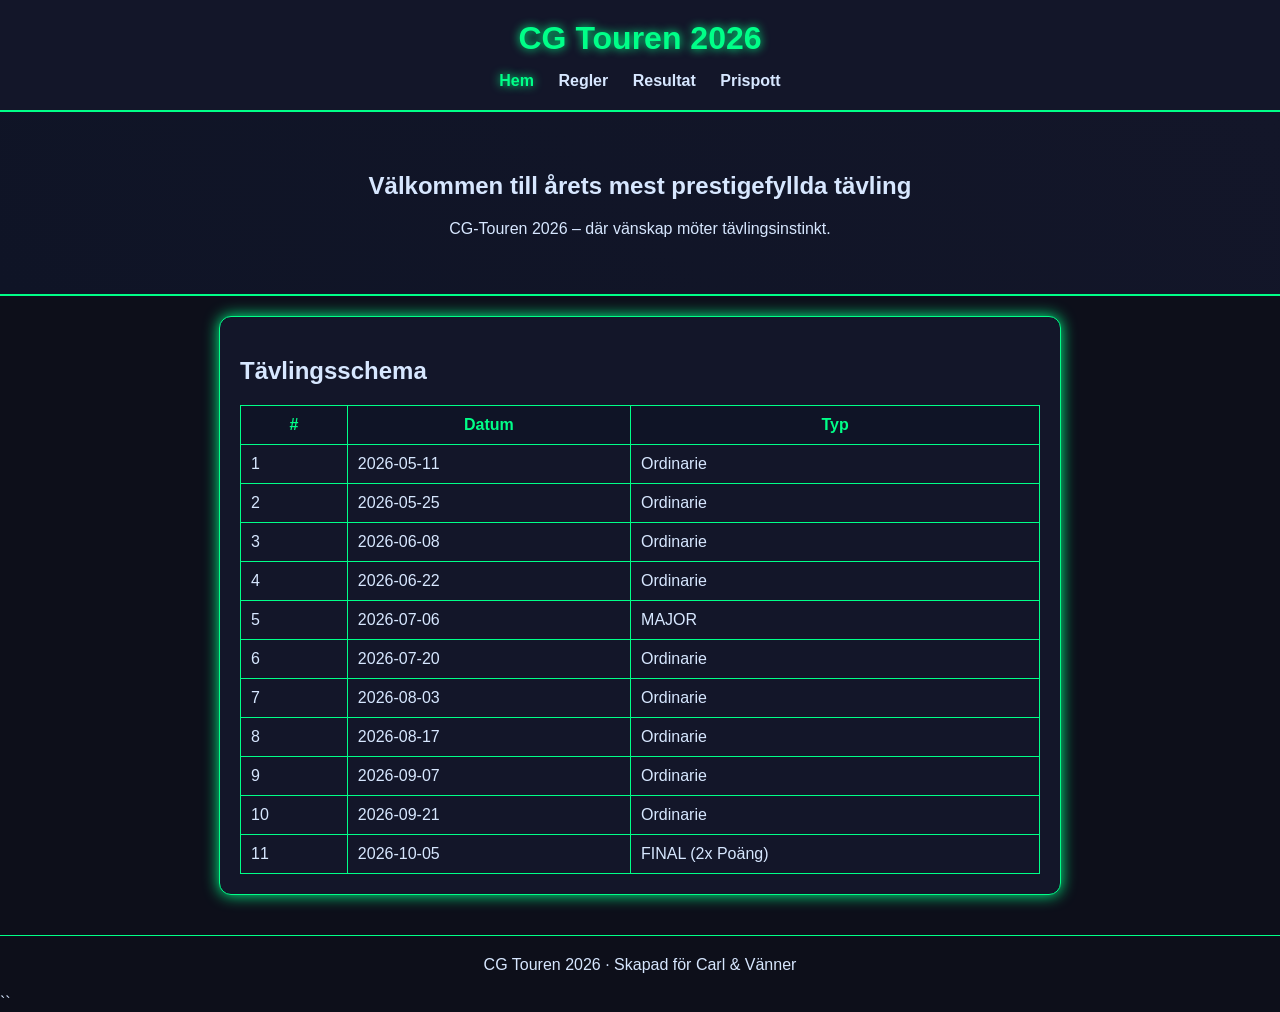
<file: index.html>
<!DOCTYPE html>
<html lang="sv">
<head>
<meta charset="UTF-8">
<title>CG Touren 2026</title>
<meta name="viewport" content="width=device-width, initial-scale=1.0">
<link rel="stylesheet" href="style.css">
</head>

<body>

<header>
  <h1>CG Touren 2026</h1>
  <nav>
    <a href="index.html" class="active">Hem</a>
    <a href="regler.html">Regler</a>
    <a href="resultat.html">Resultat</a>
    <a href="prispott.html">Prispott</a>
  </nav>
</header>

<section class="hero">
  <h2>Välkommen till årets mest prestigefyllda tävling</h2>
  <p>CG‑Touren 2026 – där vänskap möter tävlingsinstinkt.</p>
</section>

<section class="card">
  <h2>Tävlingsschema</h2>
  <table>
    <tr><th>#</th><th>Datum</th><th>Typ</th></tr>
    <tr><td>1</td><td>2026‑05‑11</td><td>Ordinarie</td></tr>
    <tr><td>2</td><td>2026‑05‑25</td><td>Ordinarie</td></tr>
    <tr><td>3</td><td>2026‑06‑08</td><td>Ordinarie</td></tr>
    <tr><td>4</td><td>2026‑06‑22</td><td>Ordinarie</td></tr>
    <tr><td>5</td><td>2026‑07‑06</td><td>MAJOR</td></tr>
    <tr><td>6</td><td>2026‑07‑20</td><td>Ordinarie</td></tr>
    <tr><td>7</td><td>2026‑08‑03</td><td>Ordinarie</td></tr>
    <tr><td>8</td><td>2026‑08‑17</td><td>Ordinarie</td></tr>
    <tr><td>9</td><td>2026‑09‑07</td><td>Ordinarie</td></tr>
    <tr><td>10</td><td>2026‑09‑21</td><td>Ordinarie</td></tr>
    <tr><td>11</td><td>2026‑10‑05</td><td>FINAL (2x Poäng)</td></tr>
  </table>
</section>

<footer>
  CG Touren 2026 · Skapad för Carl & Vänner
</footer>

</body>
</html>
``
</file>
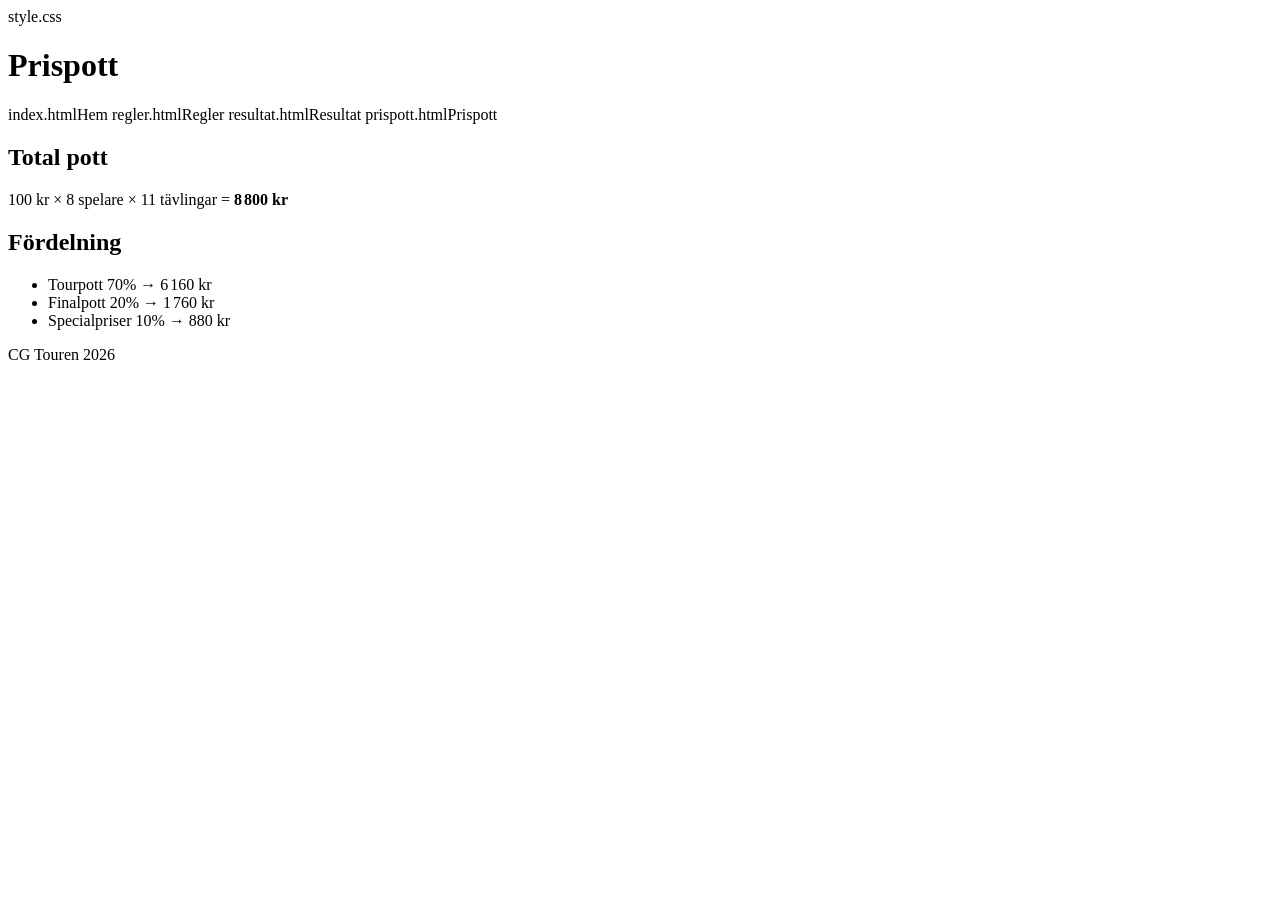
<file: prispott.html>
<!DOCTYPE html>
<html lang="sv">
<head>
<meta charset="UTF-8">
<title>Prispott – CG Touren 2026</title>
<meta name="viewport" content="width=device-width, initial-scale=1.0">
style.css
</head>

<body>

<header>
  <h1>Prispott</h1>
  <nav>
    index.htmlHem</a>
    regler.htmlRegler</a>
    resultat.htmlResultat</a>
    prispott.htmlPrispott</a>
  </nav>
</header>

<section class="card">
  <h2>Total pott</h2>
  <p>100 kr × 8 spelare × 11 tävlingar = <b>8 800 kr</b></p>
</section>

<section class="card">
  <h2>Fördelning</h2>
  <ul>
    <li>Tourpott 70% → 6 160 kr</li>
    <li>Finalpott 20% → 1 760 kr</li>
    <li>Specialpriser 10% → 880 kr</li>
  </ul>
</section>

<footer>CG Touren 2026</footer>

</body>
</html>
</file>
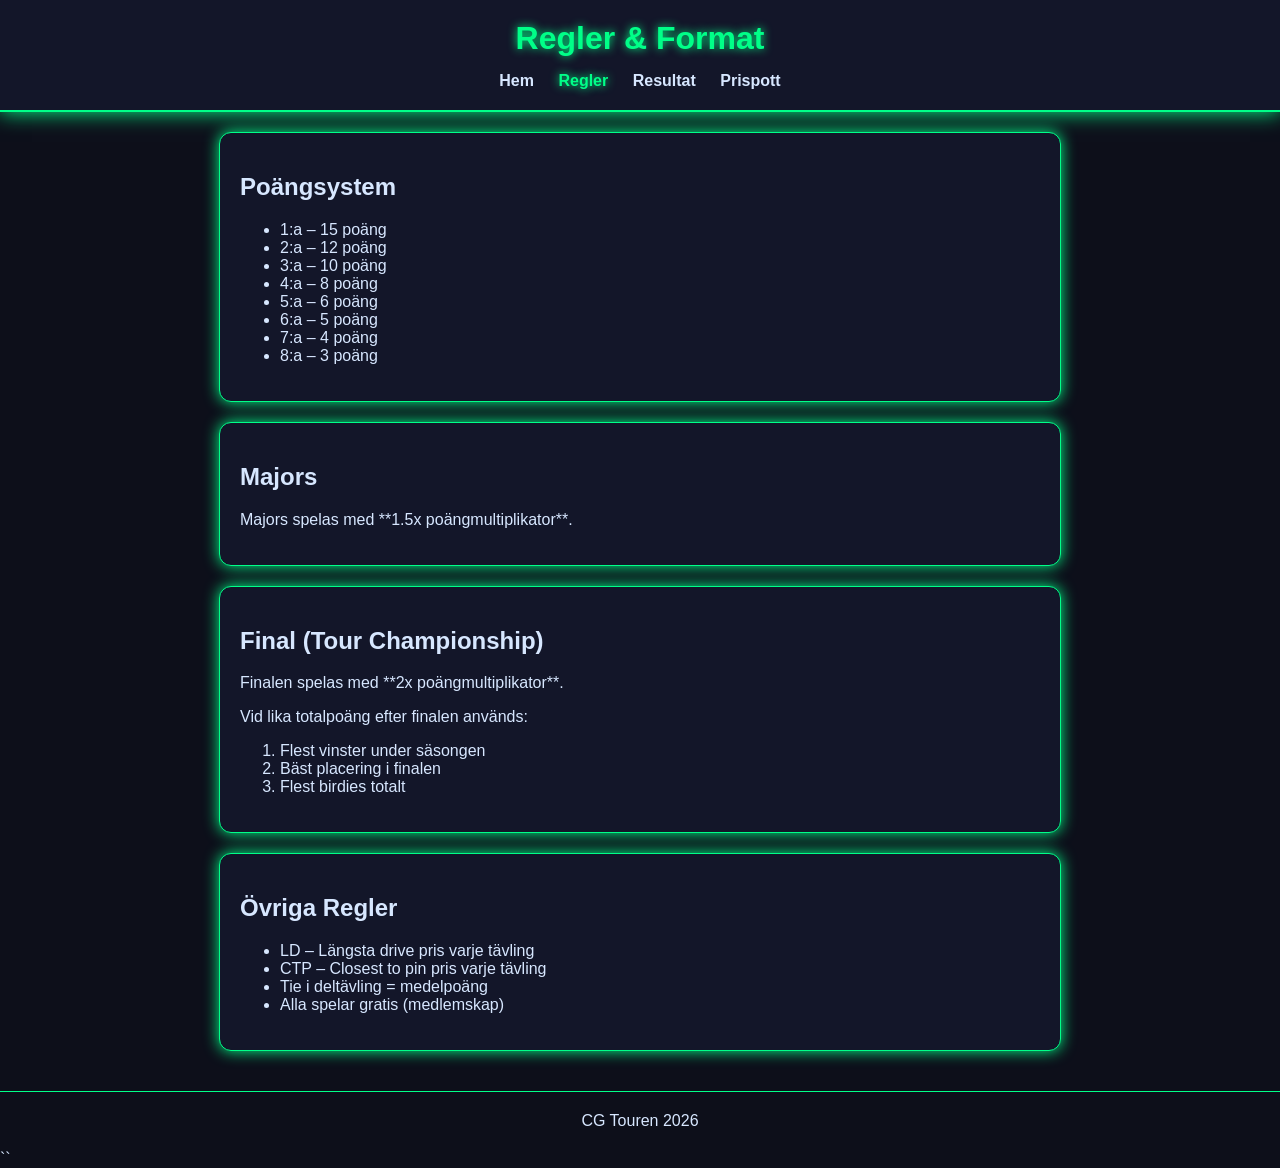
<file: regler.html>
<!DOCTYPE html>
<html lang="sv">
<head>
<meta charset="UTF-8">
<title>Regler – CG Touren 2026</title>
<meta name="viewport" content="width=device-width, initial-scale=1.0">
<link rel="stylesheet" href="style.css">
</head>

<body>

<header>
  <h1>Regler & Format</h1>
  <nav>
    <a href="index.html">Hem</a>
    <a href="regler.html" class="active">Regler</a>
    <a href="resultat.html">Resultat</a>
    <a href="prispott.html">Prispott</a>
  </nav>
</header>

<section class="card">
  <h2>Poängsystem</h2>
  <ul>
    <li>1:a – 15 poäng</li>
    <li>2:a – 12 poäng</li>
    <li>3:a – 10 poäng</li>
    <li>4:a – 8 poäng</li>
    <li>5:a – 6 poäng</li>
    <li>6:a – 5 poäng</li>
    <li>7:a – 4 poäng</li>
    <li>8:a – 3 poäng</li>
  </ul>
</section>

<section class="card">
  <h2>Majors</h2>
  <p>Majors spelas med **1.5x poängmultiplikator**.</p>
</section>

<section class="card">
  <h2>Final (Tour Championship)</h2>
  <p>Finalen spelas med **2x poängmultiplikator**.</p>
  <p>Vid lika totalpoäng efter finalen används:</p>
  <ol>
    <li>Flest vinster under säsongen</li>
    <li>Bäst placering i finalen</li>
    <li>Flest birdies totalt</li>
  </ol>
</section>

<section class="card">
  <h2>Övriga Regler</h2>
  <ul>
    <li>LD – Längsta drive pris varje tävling</li>
    <li>CTP – Closest to pin pris varje tävling</li>
    <li>Tie i deltävling = medelpoäng</li>
    <li>Alla spelar gratis (medlemskap)</li>
  </ul>
</section>

<footer>CG Touren 2026</footer>

</body>
</html>
``
</file>
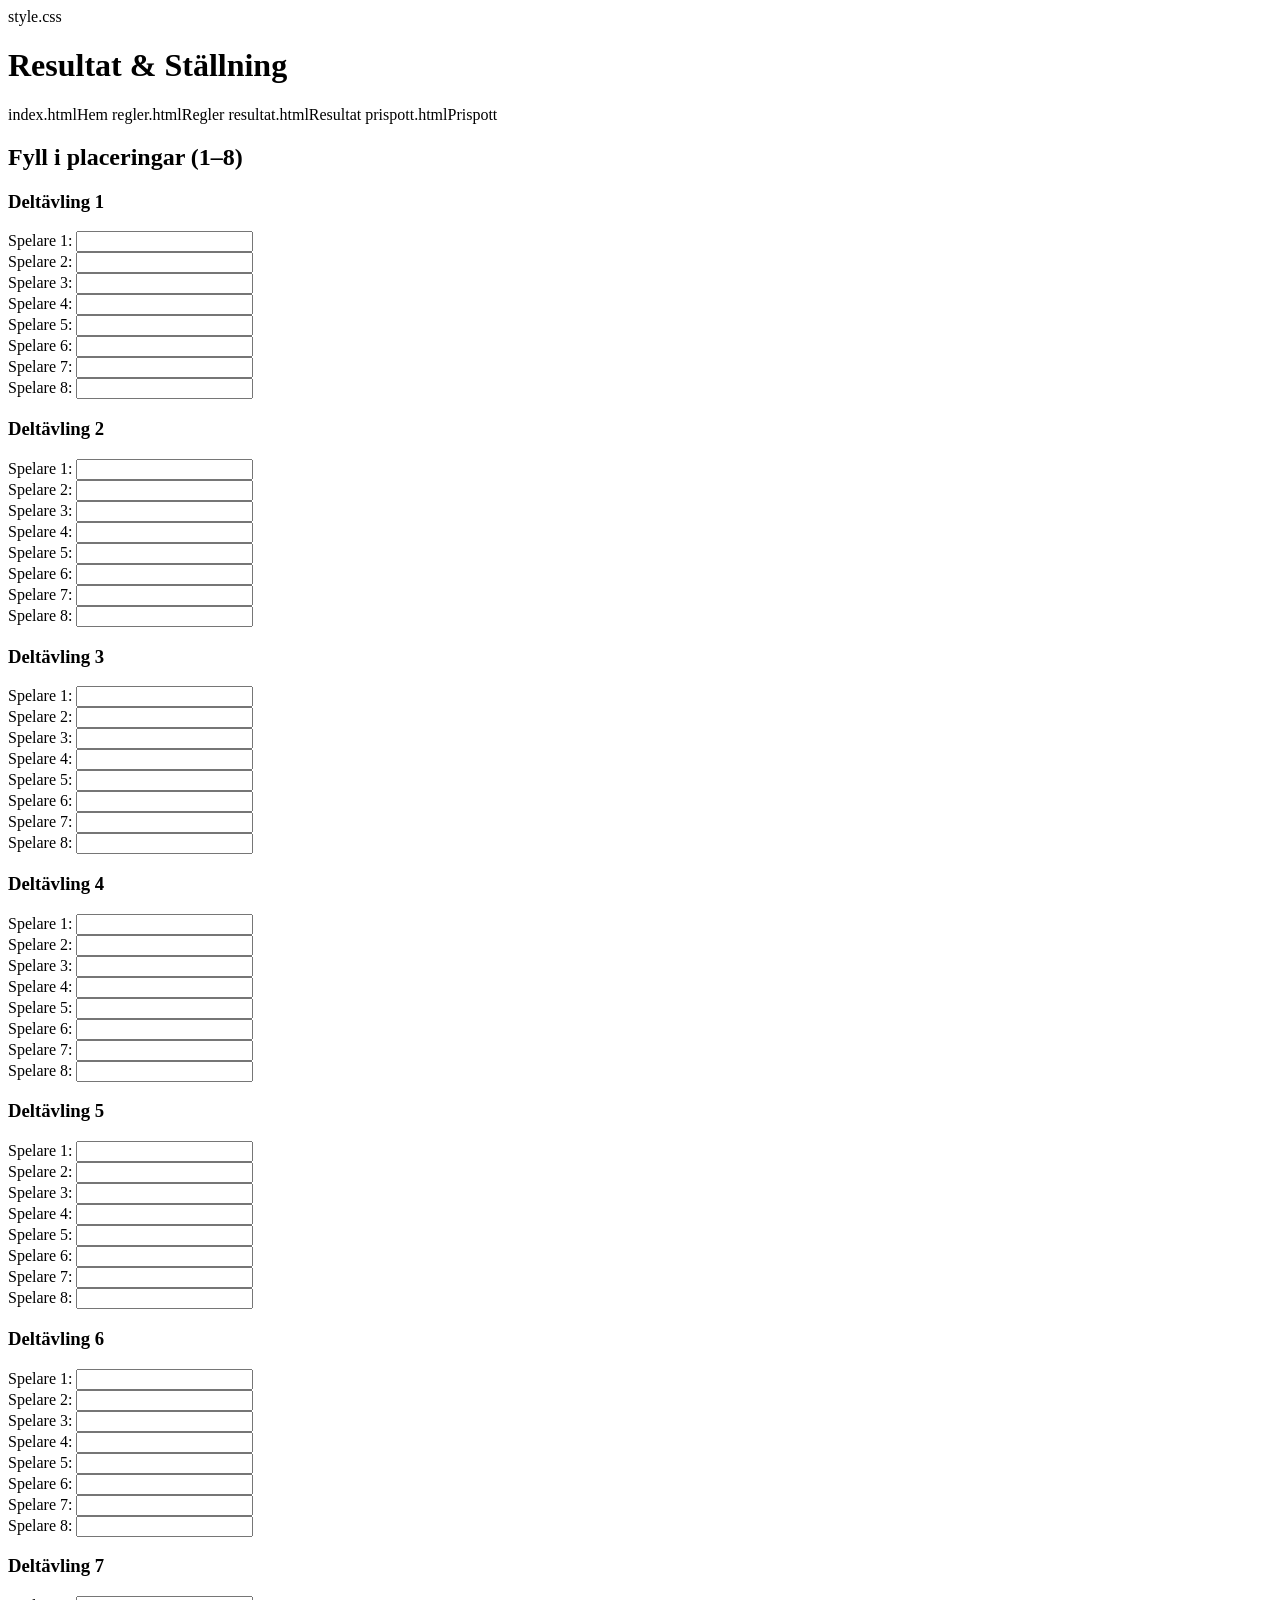
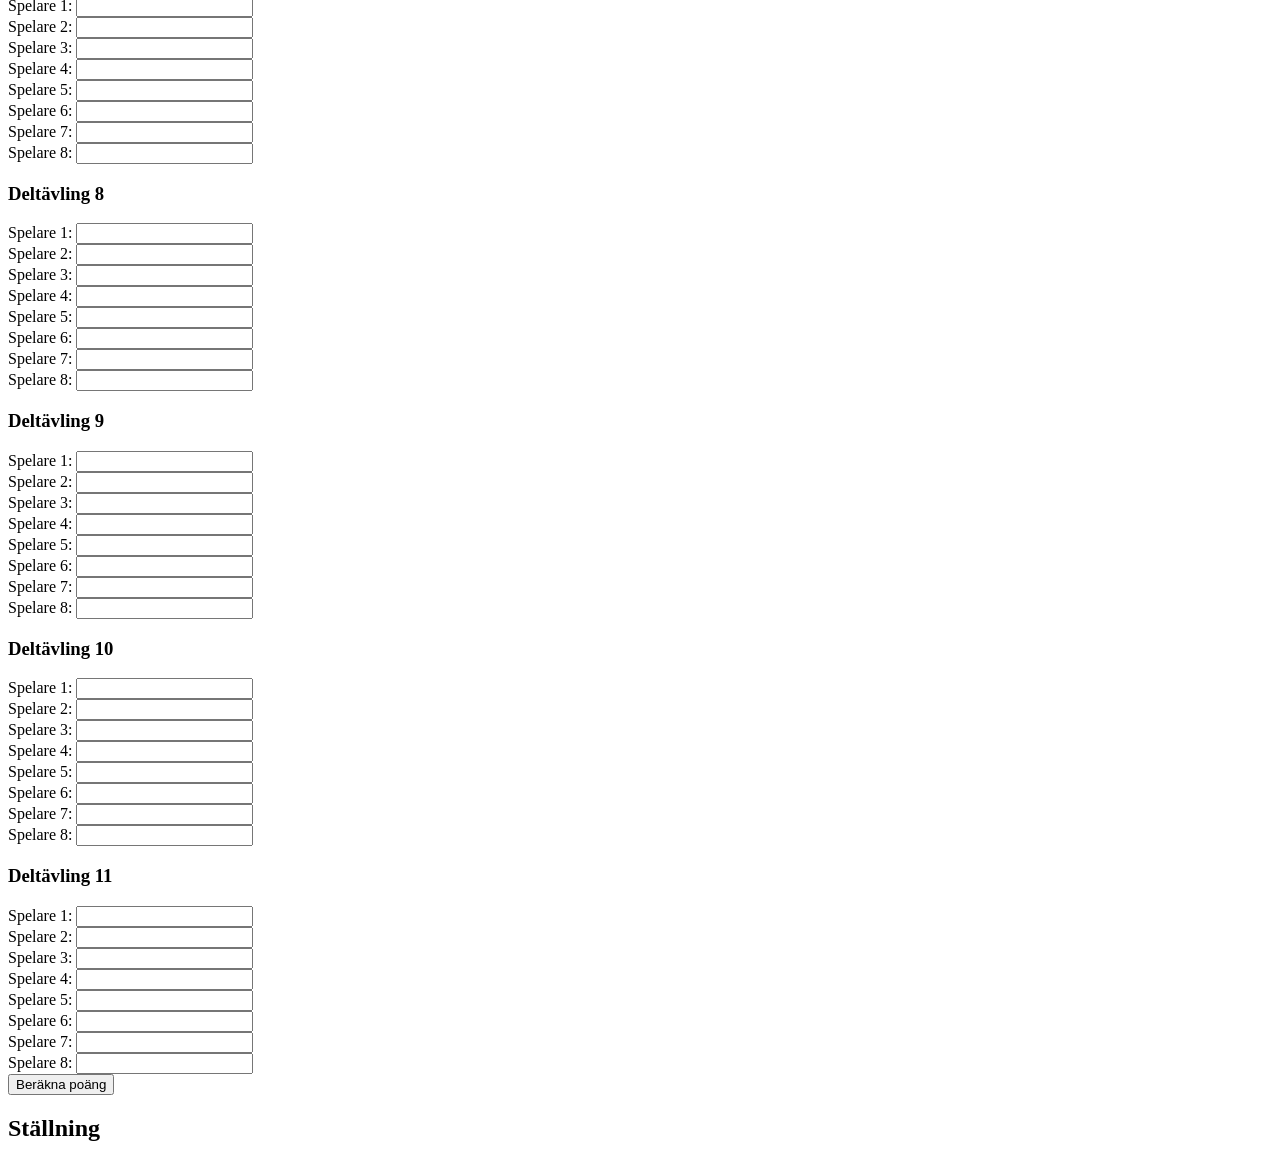
<file: resultat.html>
<!DOCTYPE html>
<html lang="sv">
<head>
<meta charset="UTF-8">
<title>Resultat – CG Touren 2026</title>
<meta name="viewport" content="width=device-width, initial-scale=1.0">
style.css
</head>

<body>

<header>
  <h1>Resultat & Ställning</h1>
  <nav>
    index.htmlHem</a>
    regler.htmlRegler</a>
    resultat.htmlResultat</a>
    prispott.htmlPrispott</a>
  </nav>
</header>

<section class="card">
  <h2>Fyll i placeringar (1–8)</h2>
  <div id="inputs"></div>
  <button onclick="calc()">Beräkna poäng</button>
</section>

<section class="card">
  <h2>Ställning</h2>
  <table id="table"></table>
</section>

<script>
const players = ["Spelare 1","Spelare 2","Spelare 3","Spelare 4","Spelare 5","Spelare 6","Spelare 7","Spelare 8"];
const events = 11;
const base = [15,12,10,8,6,5,4,3];

let html="";
for (let i=1;i<=events;i++){
  html += `<h3>Deltävling ${i}</h3>`;
  players.forEach(p=> html += `${p}: <input id="ev${i}_${p}" class="resbox"><br>`);
}
document.querySelector("#inputs").innerHTML = html;

function calc(){
  let totals = {}; players.forEach(p=> totals[p]=0);
  
  for(let i=1;i<=events;i++){
    let map={};
    players.forEach(p=>{
      let v = Number(document.querySelector(`#ev${i}_${p}`).value);
      if(v) map[p]=v;
    });

    let pos = {};
    for(let p in map){
      if(!pos[map[p]]) pos[map[p]]=[];
      pos[map[p]].push(p);
    }

    let sorted = Object.keys(pos).map(Number).sort((a,b)=>a-b);
    sorted.forEach(pl=>{
      let tied = pos[pl];
      let k = tied.length;
      let sum=0; 
      for(let r=pl;r<pl+k;r++) sum += base[r-1]||0;
      let avg = Math.round(sum/k);
      tied.forEach(p=> totals[p] += avg);
    });
  }

  let out = "<tr><th>#</th><th>Spelare</th><th>Poäng</th></tr>";
  let sorted = Object.entries(totals).sort((a,b)=>b[1]-a[1]);
  sorted.forEach((row,i)=> out += `<tr><td>${i+1}</td><td>${row[0]}</td><td>${row[1]}</td></tr>`);
  document.querySelector("#table").innerHTML = out;
}
</script>

</body>
</html>
</file>
<file: style.css>
body {
  background: #0d0f1a;
  color: #d7e7ff;
  margin: 0;
  font-family: Arial, sans-serif;
}

header {
  padding: 20px;
  text-align: center;
  background: #131629;
  border-bottom: 2px solid #00ff88;
  box-shadow: 0 0 20px #00ff88;
}

h1 {
  margin: 0;
  color: #00ff88;
  text-shadow: 0 0 10px #00ff88;
}

nav {
  margin-top: 15px;
}

nav a {
  color: #d7e7ff;
  margin: 0 10px;
  text-decoration: none;
  font-weight: bold;
}

nav a.active {
  color: #00ff88;
  text-shadow: 0 0 10px #00ff88;
}

.hero {
  text-align: center;
  padding: 40px;
  background: linear-gradient(45deg,#0f1426,#131629);
  border-bottom: 2px solid #00ff88;
}

.card {
  background: #131629;
  padding: 20px;
  margin: 20px auto;
  max-width: 800px;
  border: 1px solid #00ff88;
  border-radius: 12px;
  box-shadow: 0 0 15px #00ff88;
}

table {
  width: 100%;
  border-collapse: collapse;
  margin-top: 15px;
}

th {
  background: #0f1426;
  color: #00ff88;
}

th, td {
  padding: 10px;
  border: 1px solid #00ff88;
}

.resbox {
  width: 60px;
  padding: 5px;
  margin: 3px 0;
  background: #0f1426;
  color: #00ff88;
  border: 1px solid #00ff88;
}

button {
  padding: 12px 20px;
  background: #00ff88;
  color: black;
  border: none;
  border-radius: 8px;
  cursor: pointer;
  font-weight: bold;
  box-shadow: 0 0 10px #00ff88;
}

button:hover {
  filter: brightness(1.2);
}

footer {
  text-align: center;
  padding: 20px;
  margin-top: 40px;
  border-top: 1px solid #00ff88;
}
</file>
